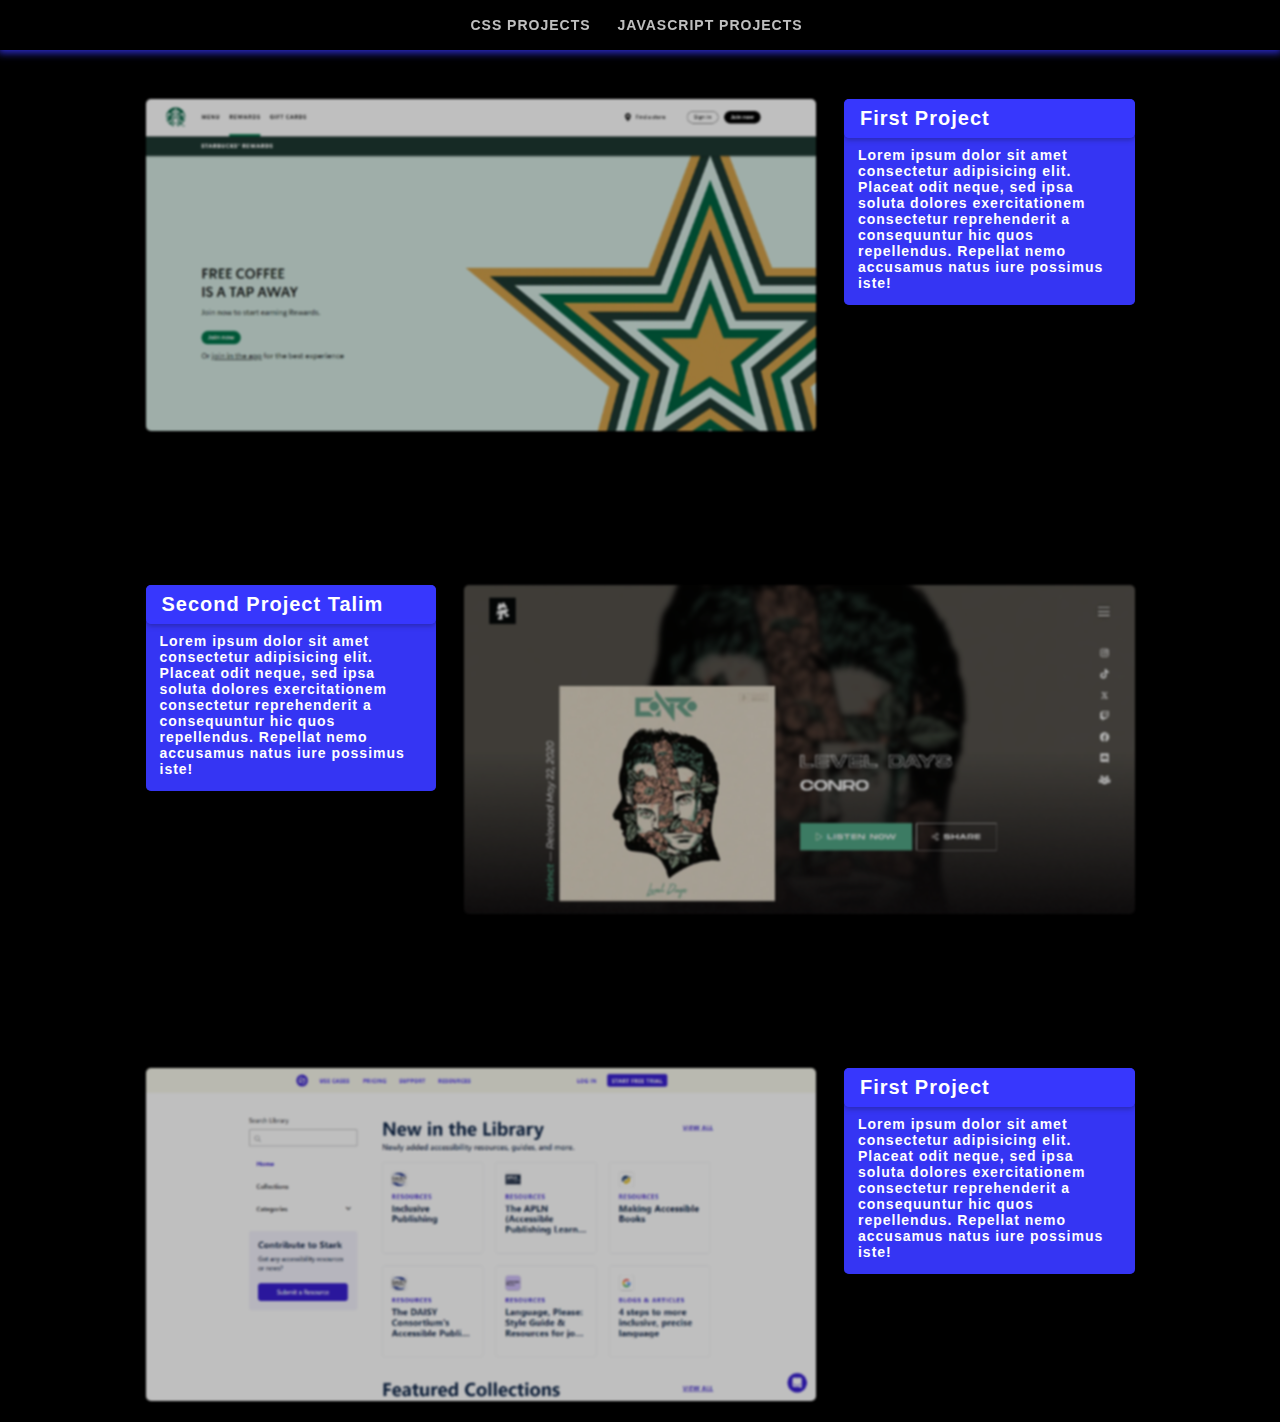
<file: index.html>
<!DOCTYPE html>
<html lang="en">
<head>
    <meta charset="UTF-8">
    <meta name="viewport" content="width=device-width, initial-scale=1.0">
    <title>PORTFOLIO CSS-Projects</title>
    <link rel="stylesheet" href="style.css">
    <link rel="stylesheet" href="Go-To-Portfolio.css">
</head>
<body>
    <div class="header  flex">
        <ul class="flex">
            <li class="flex scal menu-items">
                <a class="scal" href="#">CSS Projects</a>
                <ul class="sub-menu">
                    <li class="flex">
                        <a class="scal" href="starbucks.html">starbucks</a>
                    </li>
                    <li class="flex">
                        <a class="scal" href="monstercat.html">Monstercat</a>
                    </li>
                    <li class="flex">
                        <a class="scal" href="stark.html">Stark</a>
                    </li>
                </ul>
            </li>
            <li class="flex menu-items">
                <a class="scal" href="#">JavaScript Projects</a>
                <ul class="sub-menu">
                    <li class="flex">
                        <a class="scal" href="JavaScript/JS Change bg color.html">Change bg-color</a>
                    </li>
                </ul>
            </li>
        </ul>
    </div>


    <div class="container flex-col">
        <div class="container flex main-box">
            <div id="img" class="scal  box-img">
                <a href="starbucks.html">
                    <div class="project-img flex starbucks">
                        <img src="starbusks.png" alt="" class="pc">
                        <img src="strbk mobile.png" alt="" class="mbl">
                    </div>
                </a>
            </div>
            <div id="info" class="left-slide">
                <div class="title">
                    <h2>First Project</h2>
                    <p>Lorem ipsum dolor sit amet consectetur adipisicing elit. Placeat odit neque, sed ipsa soluta dolores exercitationem consectetur reprehenderit a consequuntur hic quos repellendus. Repellat nemo accusamus natus iure possimus iste!</p>
                </div>
            </div>
        </div>

        <!-- 22 -->
        <div class="container ro-rev flex main-box">
            <div id="img" class="scal  box-img">
                <a href="monstercat.html">
                    <div class="project-img flex starbucks">
                        <img src="monstercat.png" alt="" class="pc">
                        <img src="monstercat mobile.png" alt="" class="mbl">
                    </div>
                </a>
            </div>
            <div id="info" class="left-slide ryt-slide">
                <div class="title">
                    <h2>Second Project Talim</h2>
                    <p>Lorem ipsum dolor sit amet consectetur adipisicing elit. Placeat odit neque, sed ipsa soluta dolores exercitationem consectetur reprehenderit a consequuntur hic quos repellendus. Repellat nemo accusamus natus iure possimus iste!</p>
                </div>
            </div>
        </div>

        <!-- 333 -->
        <div class="container flex main-box ">
            <div id="img" class="scal  box-img">
                <a href="stark.html">
                    <div class="project-img flex starbucks">
                        <img src="stark-pc.png" alt="" class="pc">
                        <img src="stark-mbl.png" alt="" class="mbl">
                    </div>
                </a>
            </div>
            <div id="info" class="left-slide">
                <div class="title">
                    <h2>First Project</h2>
                    <p>Lorem ipsum dolor sit amet consectetur adipisicing elit. Placeat odit neque, sed ipsa soluta dolores exercitationem consectetur reprehenderit a consequuntur hic quos repellendus. Repellat nemo accusamus natus iure possimus iste!</p>
                </div>
            </div>
        </div>


        
    </div>

</body>
</html>
</file>
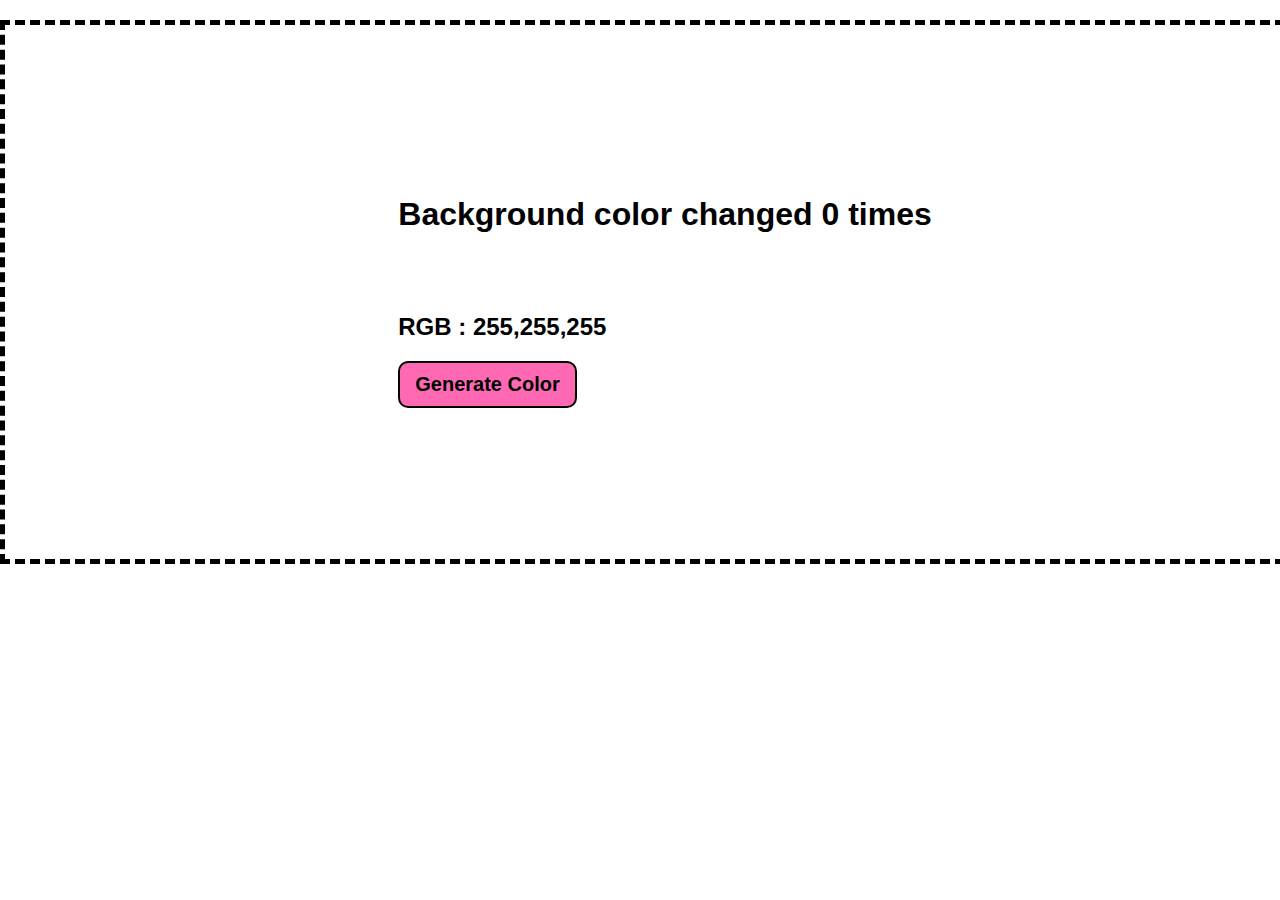
<file: JavaScript/JS Change bg color.html>
<!DOCTYPE html>
<html lang="en">
<head>
    <meta charset="UTF-8">
    <meta name="viewport" content="width=device-width, initial-scale=1.0">
    <title>JS Practice</title>

    <style>
        *{
            margin: 0;
            padding: 20px 0px;
            transition: all 0.25s;
            font-family: sans-serif;
        }
        body{
            padding: 111px 20px;
            margin: 0 auto;
            width: 100%;
            max-width: 1440px;
            display: flex;
            align-items: center;
            flex-direction: column;
            border: 5px dashed black;
        }
        button{
            background-color: hotpink;
            border: 2px solid black;
            border-radius: 10px;
            padding: 10px 15px;
            font-size: 20px;
            font-weight: 600;
            cursor: pointer;
        }
        div{
            min-width: 250px;
        }

    </style>
</head>
<body>
    <div>
        <div>
            <h1 id="title">Background color changed 0 times</h1>
        </div>
        <div>
            <h2 id="rgb" class="rgbV">RGB : 255,255,255</h2>
            <button id="btn">Generate Color</button>
        </div>
    </div>

<!-- >---------------------------------------< -->
<!-- >---------------------------------------< -->

    <!-- <script src="app.js" > </script> -->
    
    <script>
        console.log("My first DOM project");

        let colorChanged = document.querySelector("h1"); // for inner content change
        let Rgb = document.querySelector(".rgbV"); // for RGB value display
        let btn = document.querySelector("#btn"); 

        let counter = "0"
        btn.addEventListener ("click", function () {
            counter++;

            let r = Math.floor(Math.random() * 255);
            let g = Math.floor(Math.random() * 255);
            let b = Math.floor(Math.random() * 255);
            let rgb = [r, g, b];

            colorChanged.textContent = `Background color changed ${counter} times`; // Changing title
            document.body.style.backgroundColor = `rgb(${rgb})`; // changing BG-Color 
            Rgb.textContent = `RGB : ${rgb}`; // changing RGB value
            
            // bg-color is dark then change the content color white for batter visible
            if (rgb[0] < 100 || rgb[1] < 100 || rgb[2] < 100) {
                colorChanged.style.color = "white";
                Rgb.style.color = "white";
            }else{
                colorChanged.style.color = "black";
                Rgb.style.color = "black";
            }
        });
    </script>
</body>
</html>
</file>
<file: style.css>
*{
    margin: 0;
    padding: 0;
    box-sizing: border-box;
    font-family: sans-serif;
    font-weight: 600;
    font-size: 14px;
    letter-spacing: 1px;
    color: white;
}

/* css tamplete */
.flex{
    display: flex;
    justify-content: center;
    align-items: center;
}
.flex-col{
    padding: 1rem 0.75rem;
    display: flex;
    flex-direction: column;
    justify-content: center;
    align-items: center;
}

body{
    display: flex;
    flex-direction: column;
    align-items: start;
    color: white;
    background-color: rgba(0, 0, 0, 1);
}

body> .container{
    width: 100%;
    max-width: 1024px;
    align-self: center;
    row-gap: 10rem;
    margin-top: 2rem;
}
.header{
    position: sticky;
    top: 0px;
    z-index: 1;
    backdrop-filter: blur(2px);
    width: 100%;
    height: 50px;
    background-color: rgba(0, 0, 0, 0.75);
    box-shadow: 0px 1px 8px 2px rgba(55, 55, 255, 0.8);
}
body ul{
    list-style: none;
    text-transform: uppercase;
}
.header> ul> li a{
    opacity: 0.75;
    height: 50px;
    padding: 0px 10px;
    margin-right: 0.5rem;
    text-decoration: none;
    transition: all 0.2s ease-in-out;
    display: flex;
    align-items: center;
}
.sub-menu .scal{
    height: 35px;
}
.header .scal:hover {
    opacity: 1;
    text-decoration: underline;
    transition: all 0.3s ease-in-out;
}

/* date 16/03/2024 */
.header .menu-items{
    position: relative;
    transition: all 0.5s ease-in-out;
}
.header .sub-menu{
    width: calc(100% - 10px);
    display: flex;
    flex-direction: column;
    align-items: start;
    justify-content: center;
    padding: 10px 0px;
    position: absolute;
    z-index: -11;
    top: -140px;
    left: 0px;
    transition: all 0.4s ease-in-out;
    background-color: rgba(55, 55, 255, 0.9);
}
.header .menu-items:hover .sub-menu{
    top: 50px;
    opacity: 1;
}
/* header done */




.container> .main-box{
    gap: 2rem;
    justify-content: start;
    padding: 0.5rem;
    width: 100%;
    align-items: start;
}

.project-img> img{
    object-fit: contain;
    max-width: 100%;
    border-radius: 5px;
}
.left-slide h2{
    padding: 8px 16px;
    font-size: 20px;
    font-weight: 600;
    border-radius: 5px;
    background-color: rgba(55, 55, 255, 0.9);
    box-shadow: 0px 2px 5px 0px rgba(11, 11, 11, 0.6);
}
.left-slide p{
    padding: 1rem 1rem;
    margin-top: -5px;
    border-radius: 5px;
    background-color: rgba(55, 55, 255, 0.5);
}


/* hover Animation */
.left-slide{
    width: 300px;
    border-radius: 5px;
    transition: all 0.3s ease-in-out;
    background-color: rgba(55, 55, 255, 0.9);
}

.ro-rev{
    flex-direction: row-reverse;
}
















/* media query only 768px */
@media (min-width: 768px) {
    .mbl{
        animation: fadeOut 0.5s ease-in-out 1;
        display: none;
    }
    .pc{
        display: flex;
        animation: fadeIn 0.5s ease-in-out 1;
    }
    @keyframes fadeIn {
        from{
            opacity: 0;
        } to{
            opacity: 1;
        }
    }



    .main-box .box-img{
        width: 70%;
        opacity: 0.75;
        filter: blur(1px);
        transition: all 0.3s ease-in-out;
    }

    .main-box .box-img:hover{
        opacity: 1;
        filter: blur(0px);
        transform: scale(1.01);
        box-shadow: 5px 7px 15px 1px rgba(11, 11, 11, 0.3);
    }

    .left-slide{
        display: flex;
        justify-content: center;
    }
}




/* media query */
@media (max-width: 767px) {
    .pc{
        display: none;
    }
    .mbl{
        display: flex;
        animation: fadeIn 0.75s ease-in-out 1;
    }

    @keyframes fadeIn {
        from{
            opacity: 0;
            transform: translateY(-777px);
        } to{
            opacity: 1;
            transform: translateY(0px);
        }
    }


    .main-box{
        flex-direction: column;
        align-items: center !important;
        justify-content: center;
        /* border: 2px solid blue; */
    }

    .box-img{
        min-width: 100%;

    }

    .project-img> img{
        width: 200%;
    }

    .left-slide{
        width: 100%;
    }


}
</file>
<file: Go-To-Portfolio.css>
.stiki{
    position: fixed;
    right: 20px;
    bottom: 20px;
}

.stiki button{
    cursor: pointer;
    color: white;
    background-color: rgba(0, 145, 222, 0.6);
    border: none;
    font-size: 12px;
    font-weight: 600;
    text-decoration: underline;
    padding: 10px;
    width: 80px;
    min-height: 80px;
    border-radius: 50%;
    animation: puls 0.8s ease-in-out infinite;
}

@keyframes puls {
    0%{
        transform: scale(1.01);
    } 50%{
        transform: scale(1.1);
    } 100%{
        transform: scale(1);
    }
}
</file>
